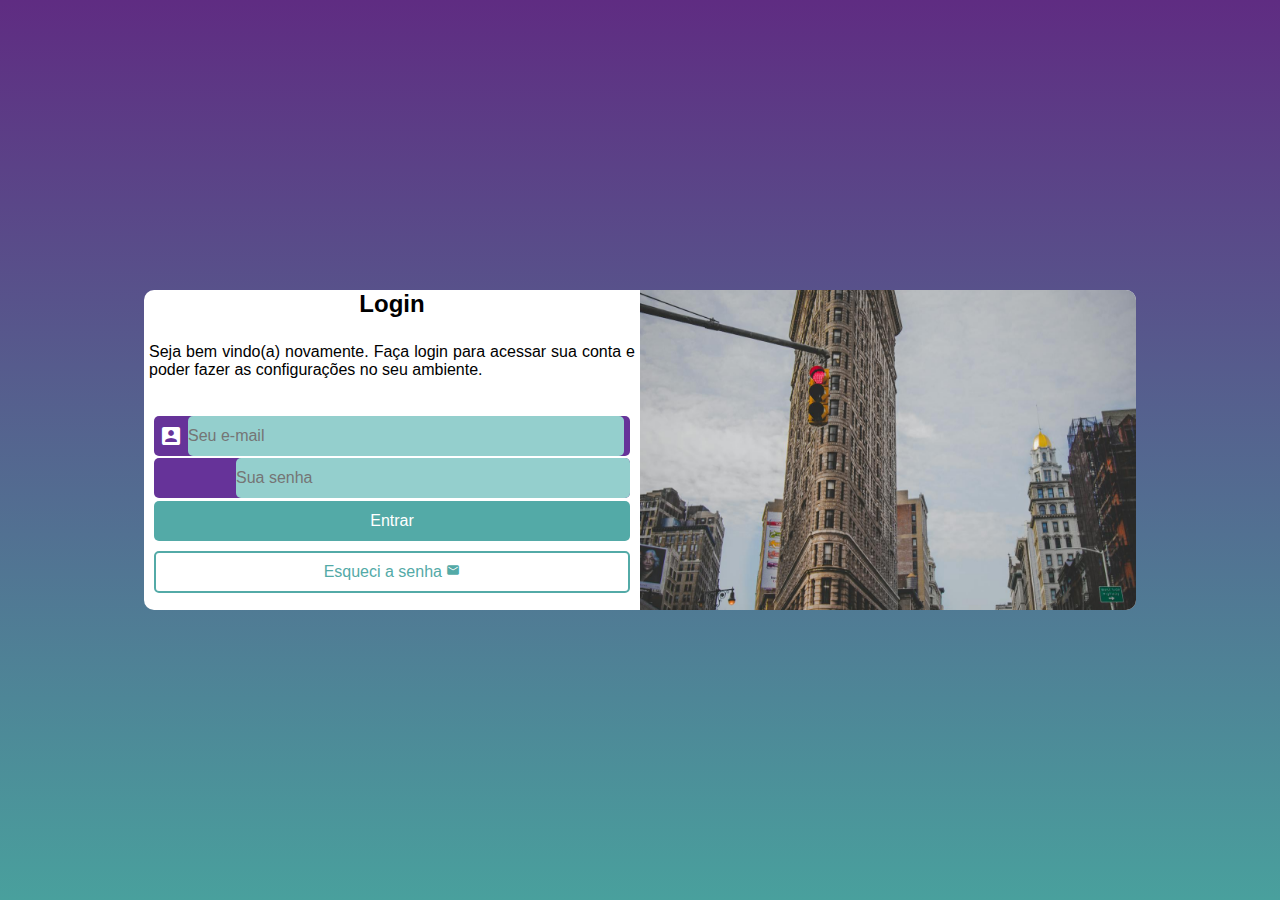
<file: index.html>
<!DOCTYPE html>
<html lang="pt-br">
<head>
    <meta charset="UTF-8">
    <meta name="viewport" content="width=device-width, initial-scale=1.0">
    <link href="https://fonts.googleapis.com/icon?family=Material+Icons" rel="stylesheet">
    <link rel="stylesheet" href="estilos/style.css" media="all">
    <link rel="stylesheet" href="estilos/media-queries.css">
    <script src="esqueci-senha.js"></script>
    <title>Tela de login</title>
</head>
<body>
    <main>
        <section id="login">
            <div id="imagem">   
            </div>

            <div id="formulario">
                <h1>Login</h1>
                <p>
                    Seja bem vindo(a) novamente. Faça login para acessar sua conta e poder fazer as configurações no seu ambiente.
                </p>
                <form action="esqueci-senha.js" method="post" autocomplete="on">
                    <p class="campo">
                        <i class="material-icons">account_box</i>
                        <label for="iemail"></label>
                        <input type="email" name="email" id="iemail" autocomplete="email" placeholder="Seu e-mail" required>
                    </p>

                    <p class="campo">
                        <i class="material-icons">key</i>
                        <label for="isen"></label>
                        <input type="password" name="sen" id="isen" autocomplete="current-password" minlength="8" placeholder="Sua senha" required>
                    </p>
                        <input type="submit" value="Entrar">
                        <a href="esqueci-senha.js" class="botao" onclick="clicksenha()">
                            Esqueci a senha <i class="material-icons">mail</i>
                        </a>
                </form>
            </div>
        </section>
    </main>
</body>
</html>
</file>
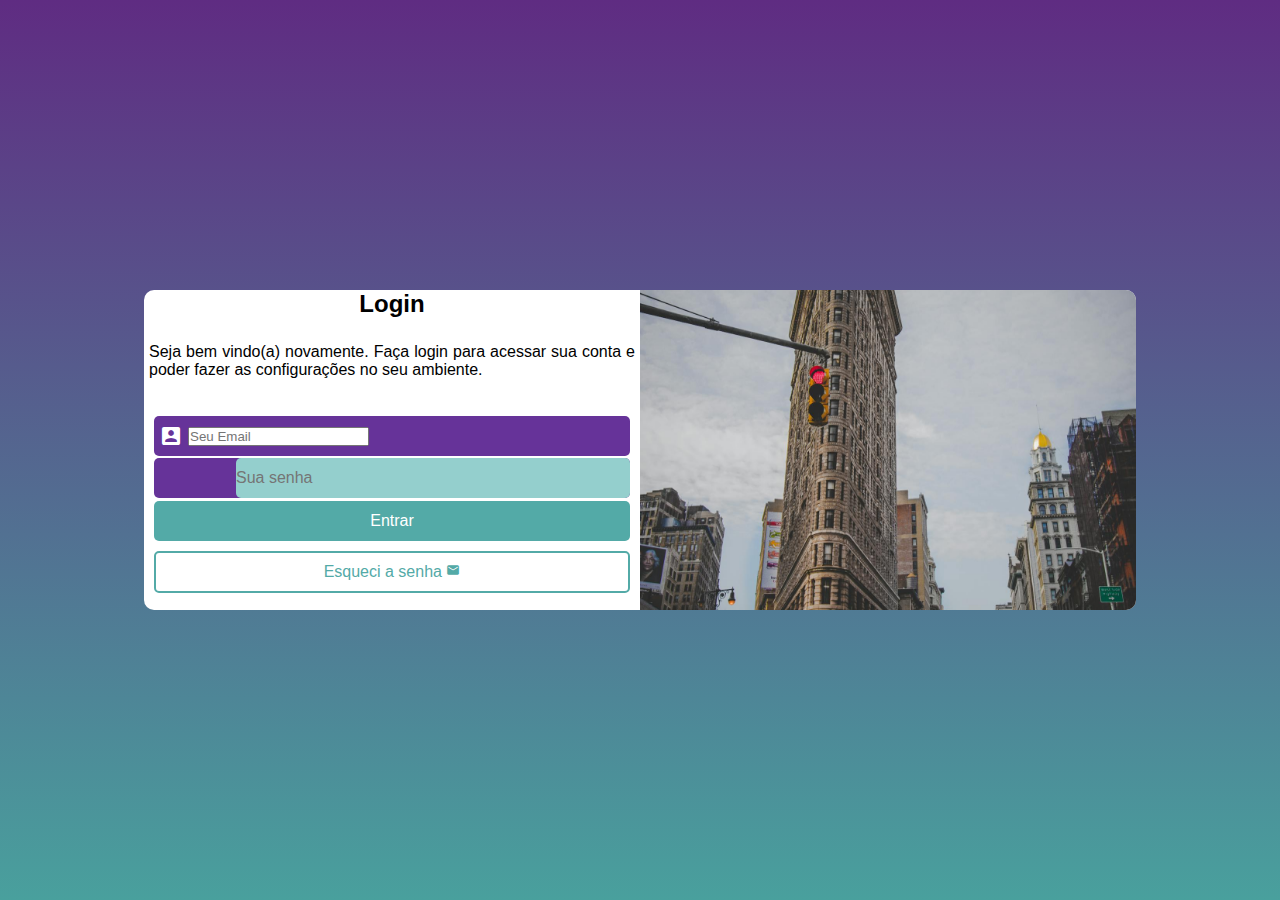
<file: Tela-login.html>
<!DOCTYPE html>
<html lang="pt-br">
<head>
    <meta charset="UTF-8">
    <meta name="viewport" content="width=device-width, initial-scale=1.0">
    <link href="https://fonts.googleapis.com/icon?family=Material+Icons" rel="stylesheet">
    <link rel="stylesheet" href="estilos/style.css" media="all">
    <link rel="stylesheet" href="estilos/media-queries.css">
    <title>Tela de login</title>
</head>
<body>
    <main>
        <section id="login">
            <div id="imagem">
                
            </div>

            <div id="formulario">
                <h1>Login</h1>
                <p>
                    Seja bem vindo(a) novamente. Faça login para acessar sua conta e poder fazer as configurações no seu ambiente.
                </p>
                <form action="#" method="post" autocomplete="on">
                    <p class="campo">
                        <i class="material-icons">account_box</i>
                        <label for="iemail"></label>
                        <input type="text" name="email" id="iemail" autocomplete="username" placeholder="Seu Email" required>
                    </p>

                    <p class="campo">
                        <i class="material-icons">key</i>
                        <label for="isen"></label>
                        <input type="password" name="sen" id="isen" autocomplete="current-password" placeholder="Sua senha" required>
                    </p>
                        <input type="submit" value="Entrar">
                        <a href="#" class="botao">
                            Esqueci a senha <i class="material-icons">mail</i></a>
                </form>
            </div>
        </section>
    </main>
</body>
</html>
</file>
<file: estilos/style.css>
@charset "UTF-8";

*{
    margin: 0px;
    padding: 0px;
    font-family: Arial, Helvetica, sans-serif;
    box-sizing: border-box;
}

body, html {
    background-color: #5f2c82;
    height: 100vh;
    width: 100vw;
}

main{
    position: relative;
    height: 100vh;
    width: 100vw;
}

section#login{
    position: absolute;
    top: 50%;
    left: 50%;
    overflow: hidden;

    background-color: white;
    width: 380px;
    height: 510px;
    border-radius: 10px;

    transform: translate(-50%, -50%);
    transition: 0.3s;
}

section#login > div#imagem {
    display: block;
    background-image: url(../img/predio.jpg);
    background-position: center;
    background-repeat: no-repeat;
    background-size: cover;
    height: 200px;
}

section#login > div#formulario h1{
  text-align: center;
  font-size: 1.5em;
  margin-bottom: 10px;
}

section#login > div#formulario > p{
   text-align: justify;
   padding: 5px;
}

div#formulario > form{
    display: block;
    padding: 10px;
}

div#formulario > form > .campo{
    background-color: rebeccapurple;
    color: white;
    display: flex;
    align-items: center;
    width: 100%;
    height: 40px;
    margin: 2px 0px;
    border-radius: 5px;
}

div#formulario > form > .campo i {
    margin: 0 5px;
}

div#formulario > form > .campo input[type="email"],
div#formulario > form > .campo input[type="password"]{
    background-color: #94cfcd;
    color: white;
    height: 100%;
    width: calc(100% - 40px);
    margin: 10px 0px;
    border: none;
    border-radius: 5px;
    font-size: 1em;
}

form > input[type="submit"]{
    background-color: #53aaa7;
    color: white;
    display: block;
    margin: 3px 0px;
    font-size: 1em;
    width: 100%;
    height: 40px;
    border: none;
    border-radius: 5px;
}

form > input[type="submit"]:hover{
    background-color: #2d6462;
    cursor: pointer;
}

form > a.botao{
    background-color: white;
    color: #53aaa7;
    display: block;
    margin: 10px 0px;
    text-align: center;
    width: 100%;
    border: 2px solid #53aaa7;
    border-radius: 5px;
    text-decoration: none;
}

form > a.botao:hover{
    background-color: #6cd3cf;
}

form > a.botao i{
    font-size: 0.9em;
}
</file>
<file: estilos/media-queries.css>
@charset "UTF-8";

*{
    margin: 0px;
    padding: 0px;
    font-family: Arial, Helvetica, sans-serif;
}

@media screen and (min-width: 768px) and (max-width: 992px){
    body{
        background-image: linear-gradient(to top, #49a09d, #5f2c82);
    }

     section#login{
        width: 90vw;
        height: 300px;
        transition: 3ms;
    }

    section#login > div#imagem{
        float: left;
        width: 30%;
        height: 100%;
    }

    section#login > div#formulario{
        float: right;
        width: 70%;
    }

    form > a.botao{
        padding: 10px;
    }
}

@media screen and (min-width:992px){
     body{
        background-image: linear-gradient(to top, #49a09d, #5f2c82);
     }

    section#login{
        width: 992px;
        height: 320px;
        transition: 3ms;
    }

    section#login > div#imagem{
        float: right;
        width: 50%;
        height: 100%;
    }

    section#login > div#formulario{
        float: left;
        width: 50%;
    }

    div#formulario > h1{
        font-size: 2em;
    }

    div#formulario > p{
        font-size: 1em;
        margin: 20px 0px;
    }

    form > a.botao{
        padding: 10px;
    }
}
</file>
